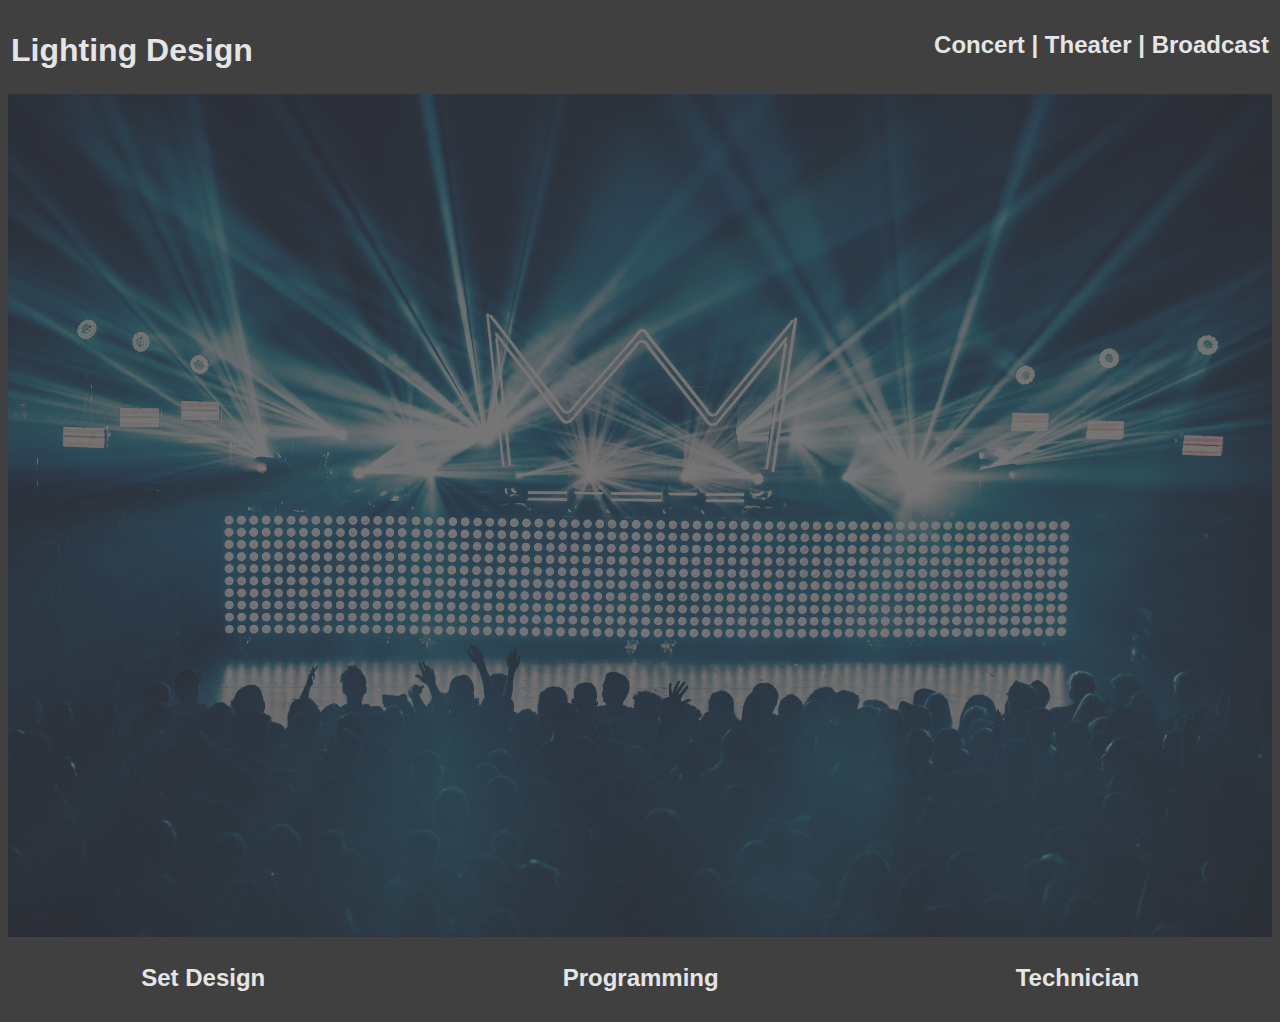
<file: index.html>
<!DOCTYPE html>
<html lang="en-US">
    <head>
        <!--<link rel="stylesheet" type="text-css" href="css/styles.css">-->
        <style>
            body {
	            background-color: #404040;
            }

            h1 {
                font-family: arial;
                color: #e5e5e5;
            }
            
            h2 {
                font-family: Arial;
                color: #e5e5e5
            }

            p {
                font-family: georgia;
                color: #e5e5e5;
            }

            table, tr, td {
                pad: 0;
            }

            img.faint {
                opacity: 0.3;
            }

            a, a:visited, a:hover, a:active, a:link {
                text-decoration: none;
                color: #e5e5e5
            }

        </style>
        <title>Lighting Design</title>
    </head>
    <body>
        <table style="width: 100%;"><tr>
            <td style="float: left;vertical-align: middle;"><h1>Lighting Design</h1></td>
            <td style="float: right;vertical-align: middle;"><h2><a href="concert.html">Concert</a> | <a href="theater.html">Theater</a> | <a href="broadcast.html">Broadcast</a></h2></td>
        </tr></table>
	    <img class="faint" src="images/concert.jpg" alt="Image of a concert with lighting" style="width: 100%;"/>
    	<table width="100%">
			<tr>
				<td align="center">
					<h2>Set Design</h2>
				</td>
				<td align="center">
					<h2>Programming</h2>
				</td>
				<td align="center">
					<h2>Technician</h2>
				</td>
			</tr>
		</table>
	</body>
</html>
</file>
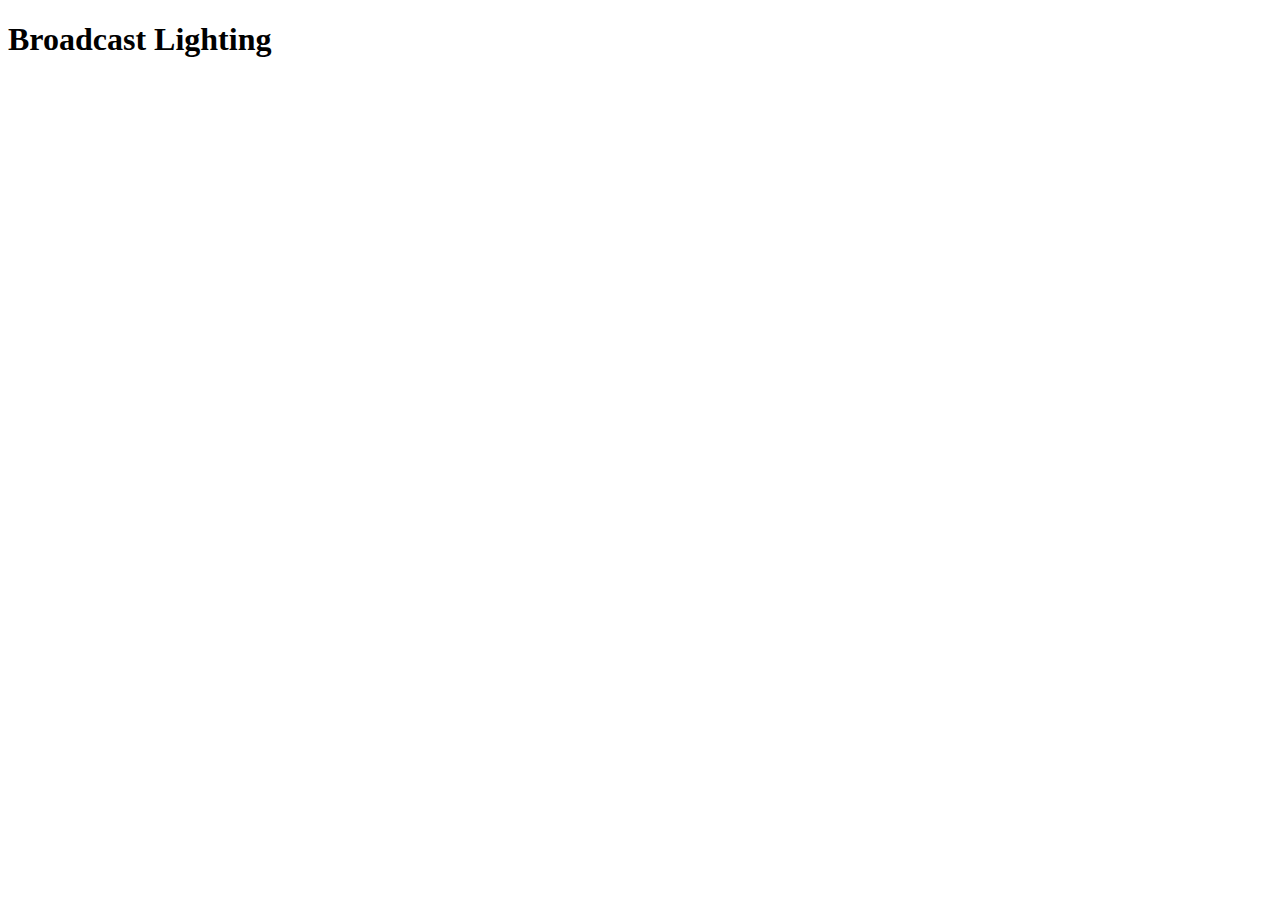
<file: broadcast.html>
<!DOCTYPE html>
<html lang="en-US">
  <head>
    <title>Broadcast</title>
    <link rel="stylesheet" type="text-css" href="css/main.css">
  </head>
  <body>
    <h1>Broadcast Lighting</h1>
  </body>
</html>
</file>
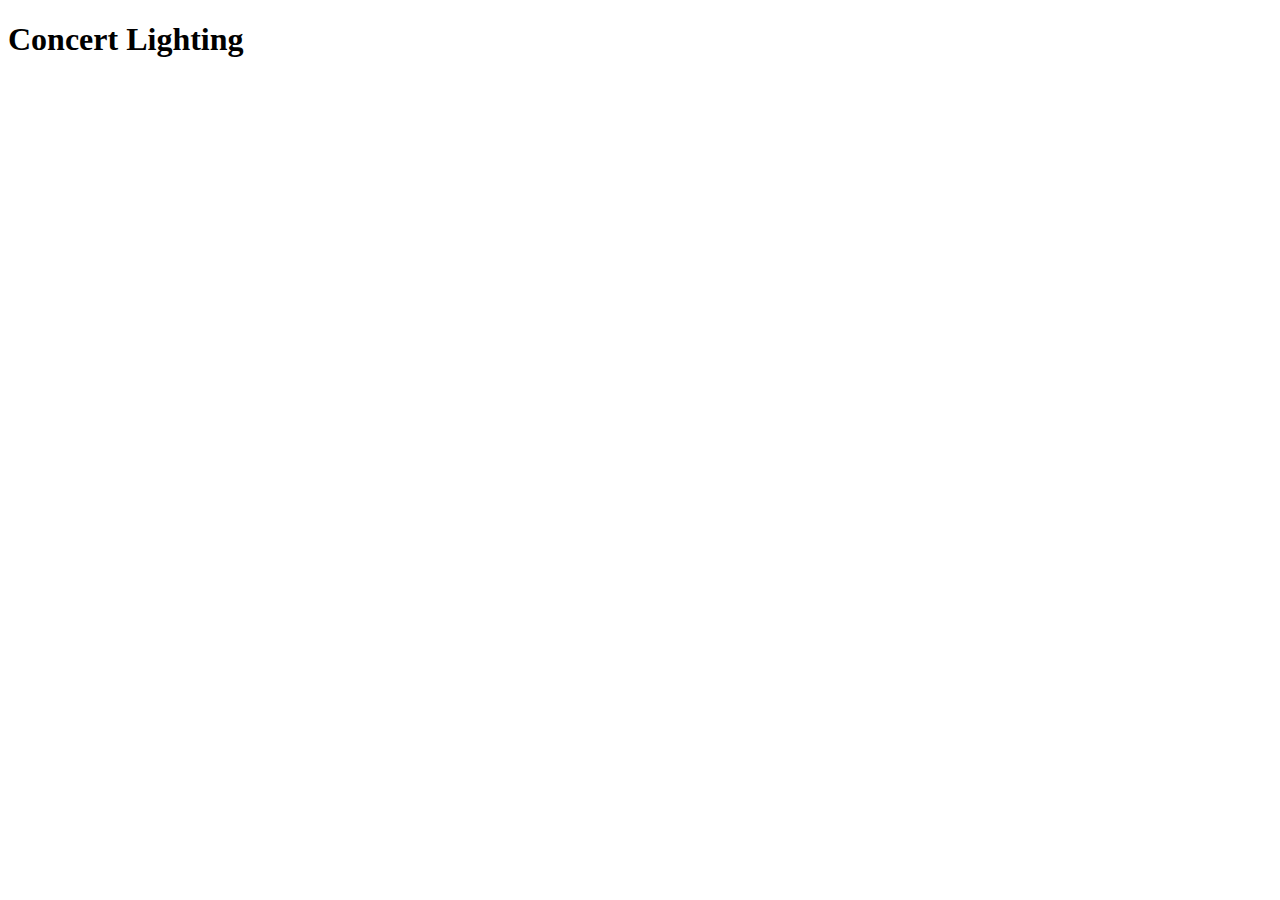
<file: concert.html>
<!DOCTYPE html>
<html lang="en-US">
  <head>
    <title>Concert</title>
    <link rel="stylesheet" type="text-css" href="css/main.css">
  </head>
  <body>
    <h1>Concert Lighting</h1>
  </body>
</html>
</file>
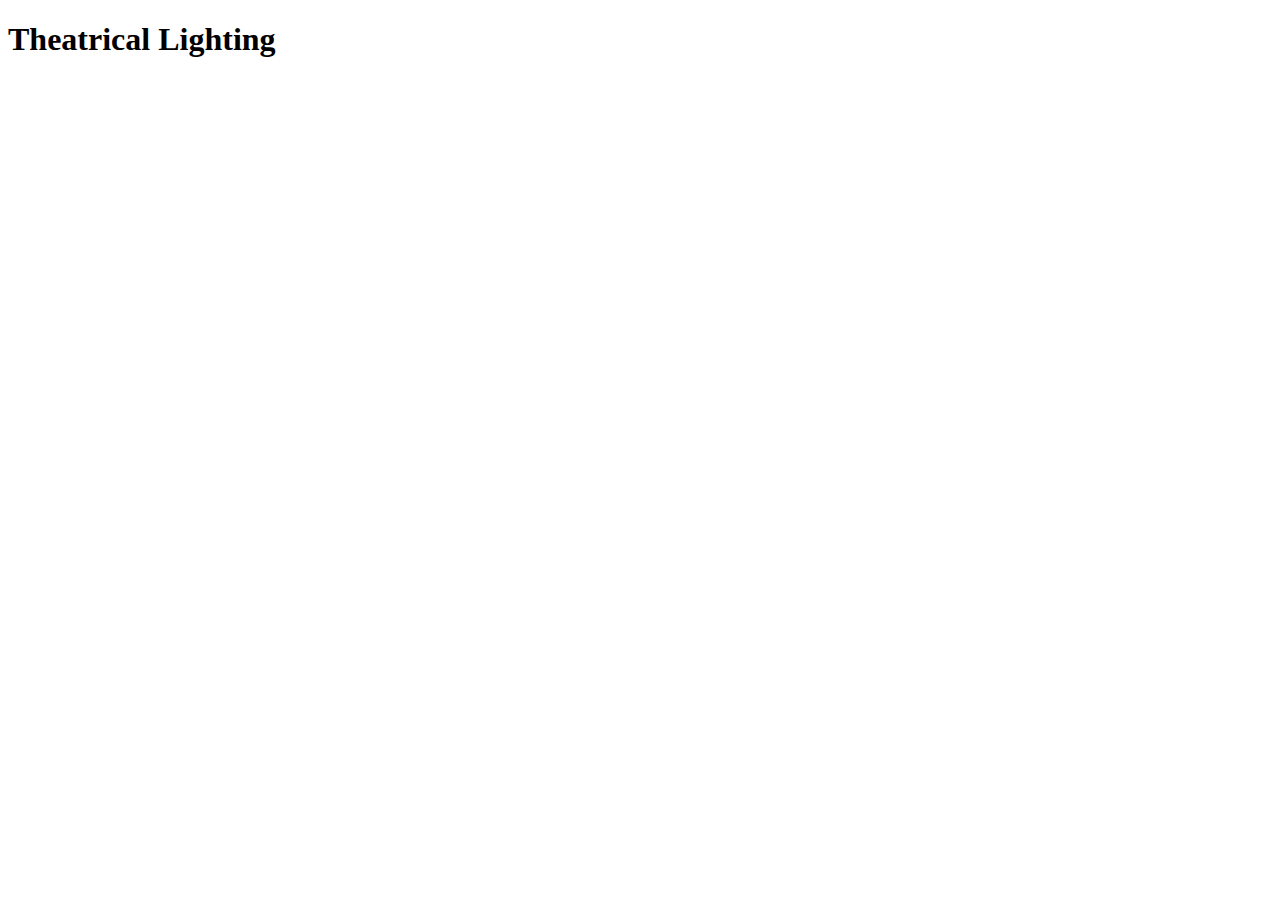
<file: theater.html>
<!DOCTYPE html>
<html lang="en-US">
  <head>
    <title>Theater</title>
    <link rel="stylesheet" type="text-css" href="css/main.css">
  </head>
  <body>
    <h1>Theatrical Lighting</h1>
  </body>
</html>
</file>
<file: css/styles.css>
body {
	background-color: #404040;
}

h1 {
	font-family: arial;
	color: #fafafa;
}

p {
	font-family: georgia;
	color: #fafafa;
}
</file>
<file: css/main.css>
body {
	background-color: #404040;
}

h1 {
	font-family: arial;
	color: #fafafa;
}

p {
	font-family: georgia;
	color: #fafafa;
}
</file>
